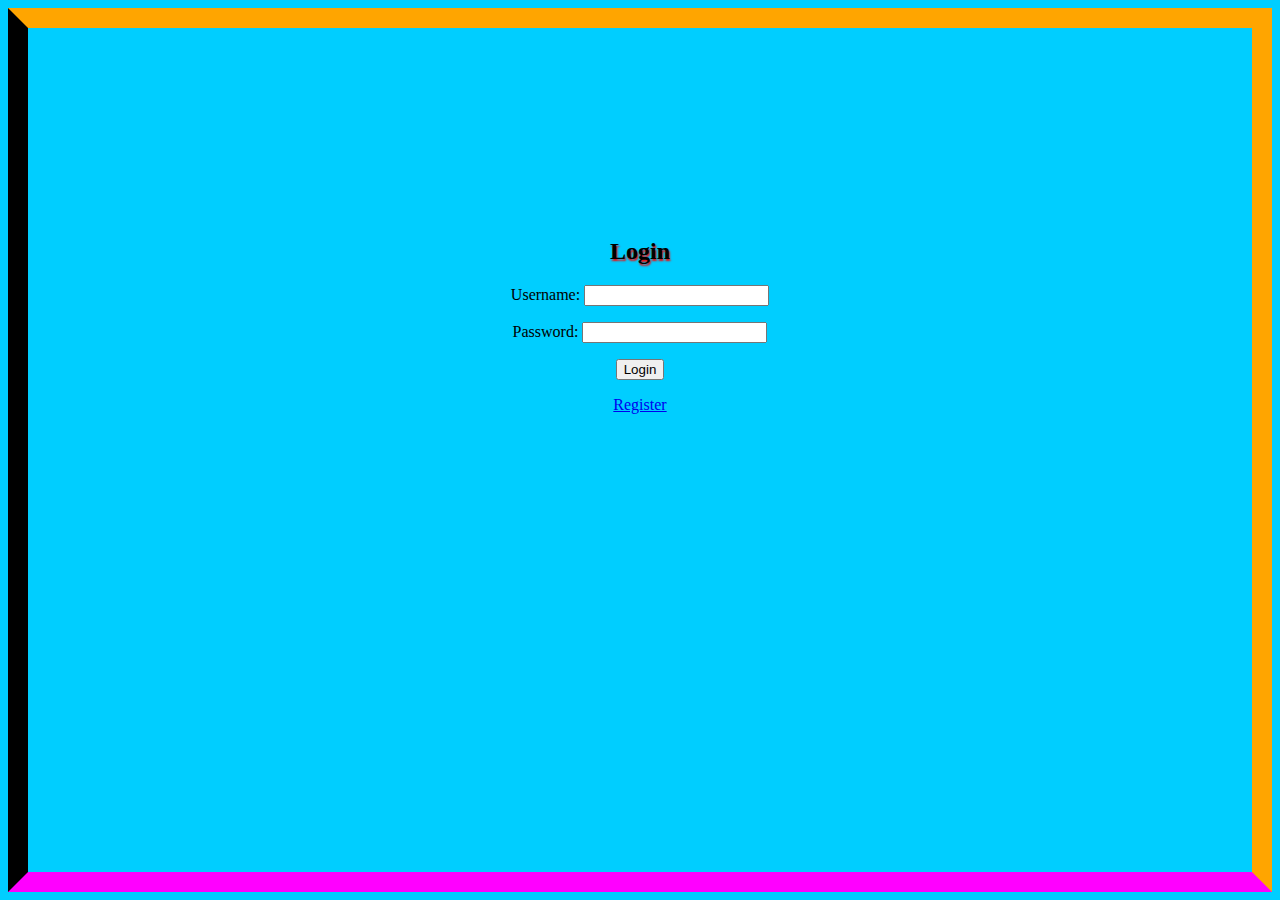
<file: login.html>
<html>
  <h2>Login</h2>
  <form>
    <p>Username: <input type="text"/></p>
    <p>Password: <input type="text"/></p>
    <button type="submit"id="login button">Login</button>
  </form>
  <a href="test.html" target="_blank" rel="nofollow">Register</a>
  
  <style>
  body {
    background-color: #00CEFF;
    text-align: center;
    padding-top: 210px;
    border: 0px;
    border-right-width: 20px;
    border-right-color: orange;
    border-left-width: 20px;
    border-left-color: black;
    border-top-width: 20px;
    border-top-color: orange;
    border-bottom-width: 20px;
    border-bottom-color: magenta;
    border-style: solid;
    
  }
h2 {
    font-family: bold;
    font-style: bold;
    color: black;
    text-shadow: 1px 2px 2px red;
    }
    
</style>
  
</html>
</file>
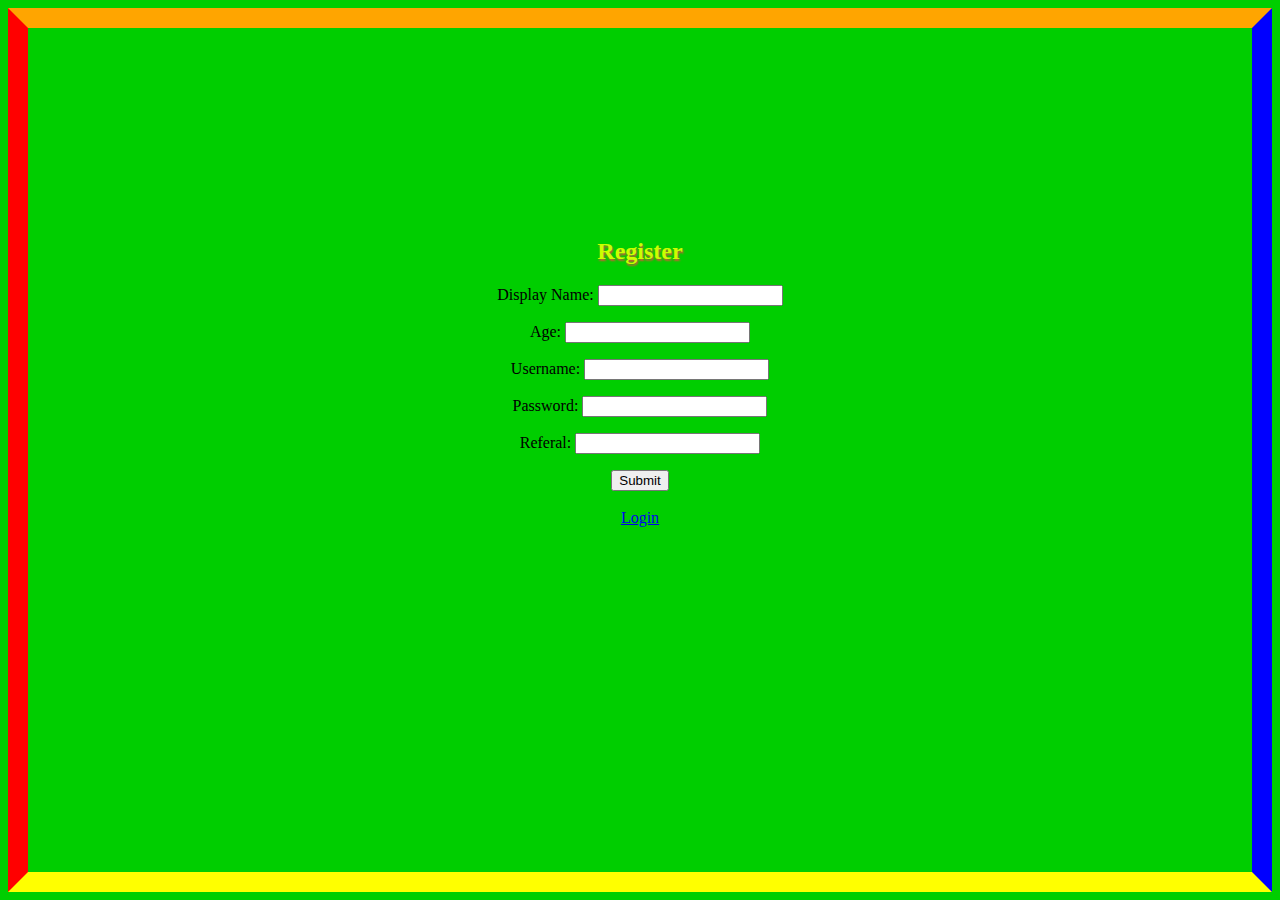
<file: register.html>
<html>
  <h2>Register</h2>
  <form>
    <p>Display Name: <input type="text" /></p>
    <p>Age: <input type="text" /></p>
    <p>Username: <input type="text" /></p>
    <p>Password: <input type="text" /></p>
    <p>Referal: <input type="text" /></p>
    <input type="submit" /> <br> <br>
    <a href="login.html" target="_blank" rel="nofollow">Login</a>
    
<style>
  body {
    background-color: #00CE00;
    text-align: center;
    padding-top: 210px;
    border: 0px;
    border-right-width: 20px;
    border-right-color: blue;
    border-left-width: 20px;
    border-left-color: red;
    border-top-width: 20px;
    border-top-color: orange;
    border-bottom-width: 20px;
    border-bottom-color: yellow;
    border-style: solid;
    
  }
h2 {
    font-family: bold;
    font-style: bold;
    color: #CCFF00;
    text-shadow: 1px 2px 2px #CE5937;
    }
</style>
</html>
</file>
